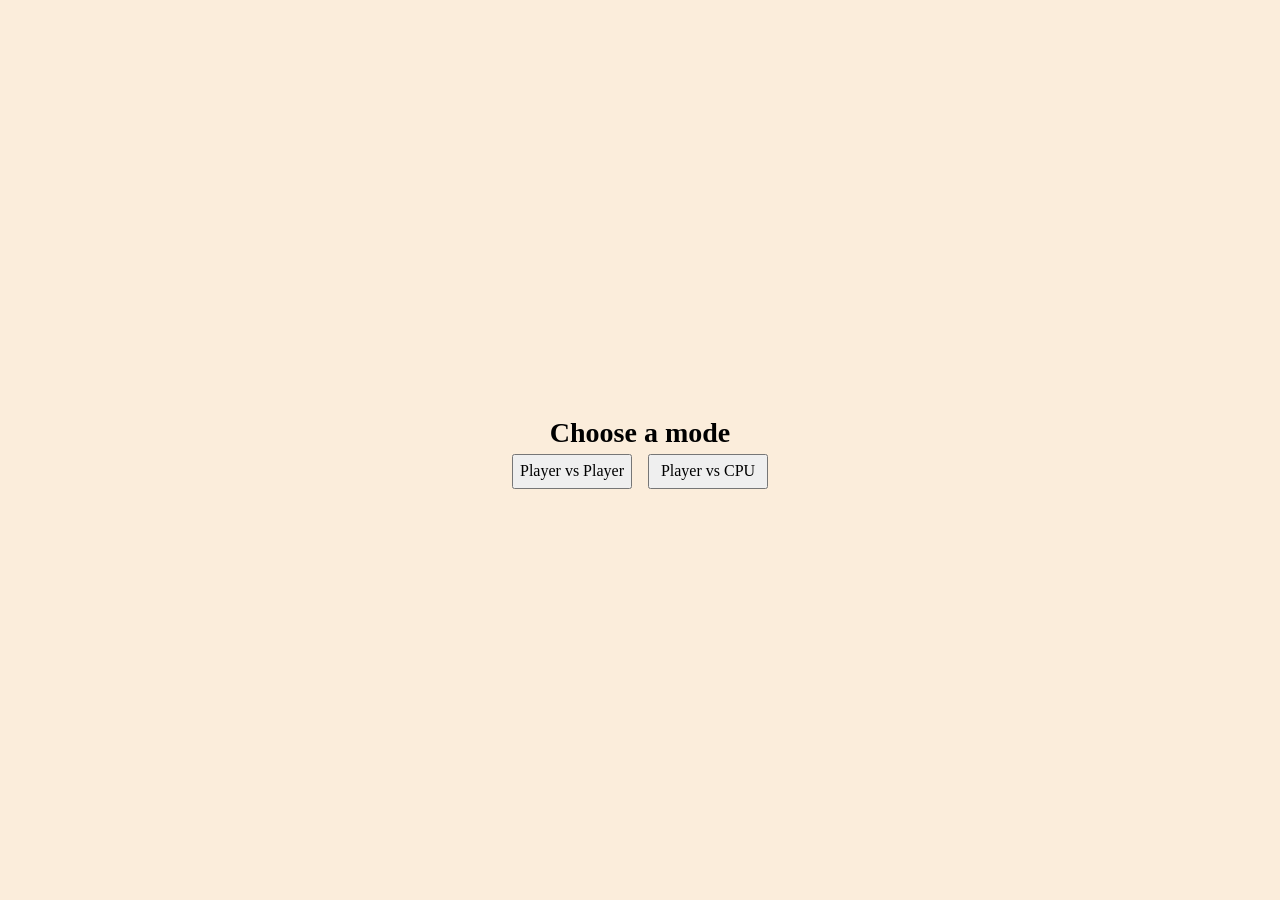
<file: index.html>
<!doctype html><html lang=en><head><meta charset=UTF-8><meta name=viewport content="width=device-width,initial-scale=1"><title>Battleship</title><script defer src=main.js></script></head><body><div id=main-container></div></body></html>
</file>
